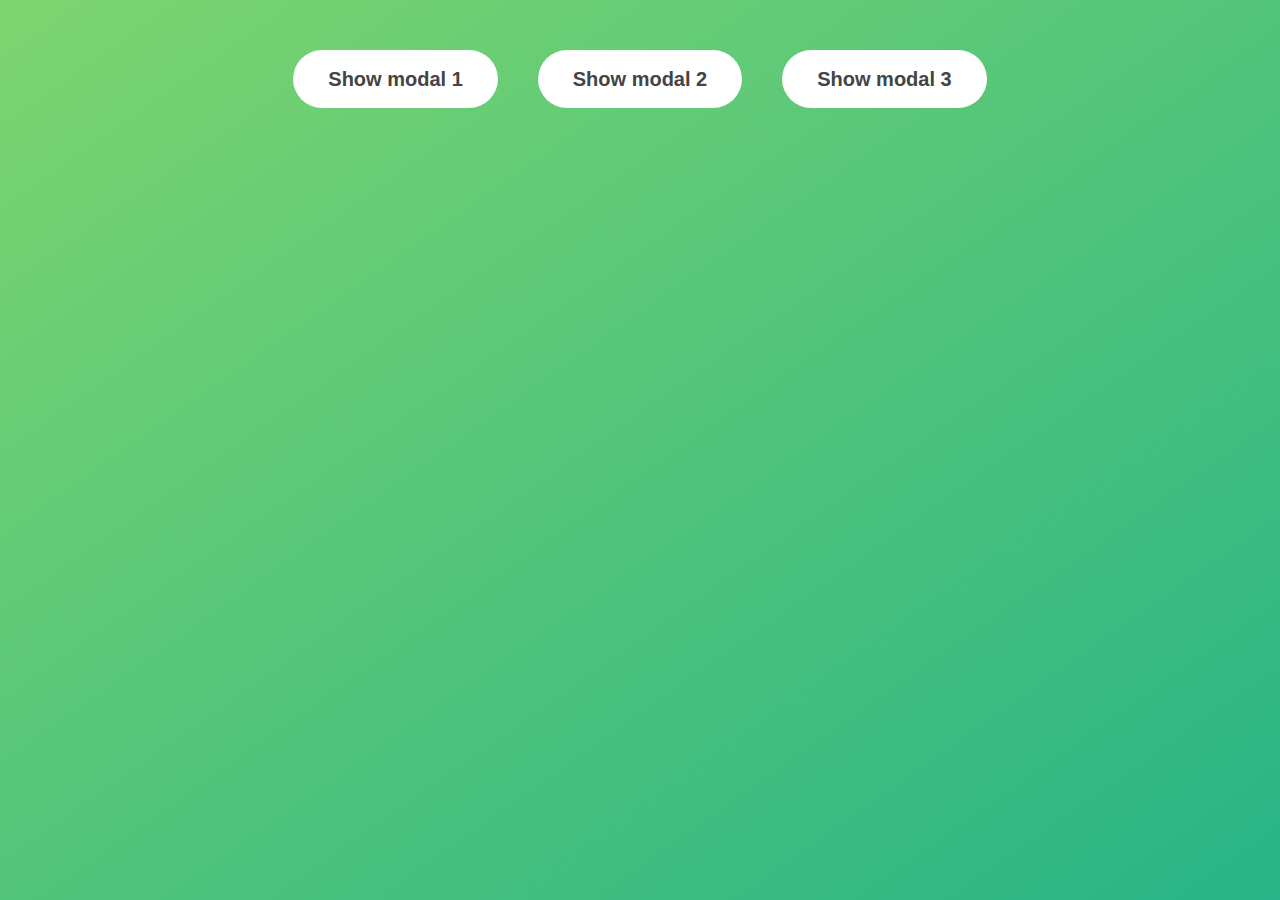
<file: JSDOMModelProject04/index.html>
<!DOCTYPE html>
<html lang="en">
  <head>
    <meta charset="UTF-8" />
    <meta name="viewport" content="width=device-width, initial-scale=1.0" />
    <meta http-equiv="X-UA-Compatible" content="ie=edge" />
    <link rel="stylesheet" href="style.css" />
    <title>Modal window</title>
  </head>
  <body>
    <button class="show-modal">Show modal 1</button>
    <button class="show-modal">Show modal 2</button>
    <button class="show-modal">Show modal 3</button>

    <div class="modal hidden">
      <button class="close-modal">&times;</button>
      <h1>I'm a modal window 😍</h1>
      <p>
        Lorem ipsum dolor sit amet, consectetur adipisicing elit, sed do eiusmod
        tempor incididunt ut labore et dolore magna aliqua. Ut enim ad minim
        veniam, quis nostrud exercitation ullamco laboris nisi ut aliquip ex ea
        commodo consequat. Duis aute irure dolor in reprehenderit in voluptate
        velit esse cillum dolore eu fugiat nulla pariatur. Excepteur sint
        occaecat cupidatat non proident, sunt in culpa qui officia deserunt
        mollit anim id est laborum.
      </p>
    </div>
    <div class="overlay hidden"></div>

    <script src="script.js"></script>
  </body>
</html>
</file>
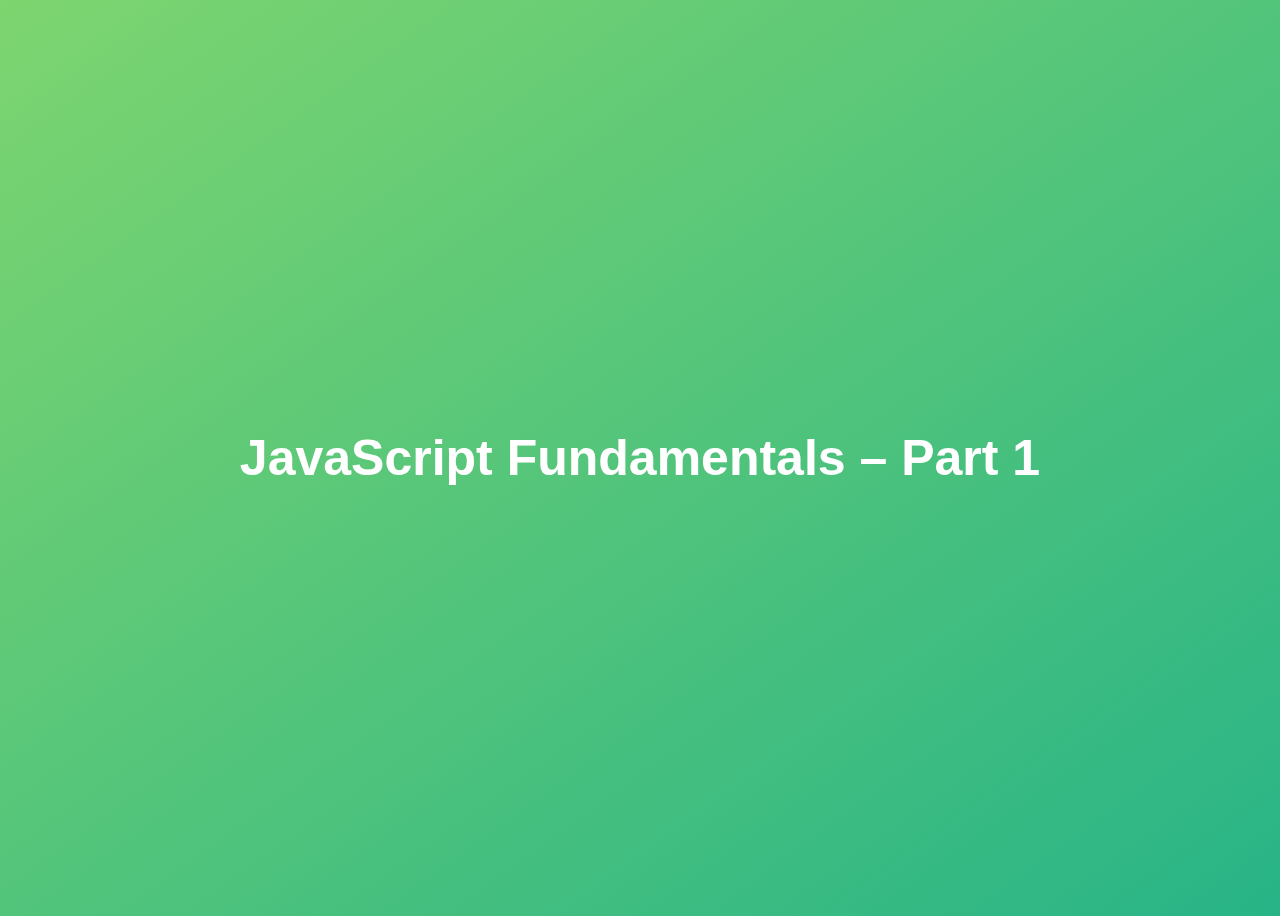
<file: JSFundamental01/index.html>
<!DOCTYPE html>
<html lang="en">

<head>
    <meta charset="UTF-8" />
    <meta name="viewport" content="width=device-width, initial-scale=1.0" />
    <meta http-equiv="X-UA-Compatible" content="ie=edge" />
    <title>JavaScript Fundamentals – Part 1</title>
    <style>
        body {
            height: 100vh;
            display: flex;
            align-items: center;
            background: linear-gradient(to top left, #28b487, #7dd56f);
        }

        h1 {
            font-family: sans-serif;
            font-size: 50px;
            line-height: 1.3;
            width: 100%;
            padding: 30px;
            text-align: center;
            color: white;
        }
    </style>
</head>

<body>
    <h1>JavaScript Fundamentals – Part 1</h1>

    <script src="script.js"></script>
    <script src="assignment.js"></script>
</body>

</html>
</file>
<file: JSDOMModelProject04/style.css>
* {
    margin: 0;
    padding: 0;
    box-sizing: inherit;
  }
  
  html {
    font-size: 62.5%;
    box-sizing: border-box;
  }
  
  body {
    font-family: sans-serif;
    color: #333;
    line-height: 1.5;
    height: 100vh;
    position: relative;
    display: flex;
    align-items: flex-start;
    justify-content: center;
    background: linear-gradient(to top left, #28b487, #7dd56f);
  }
  
  .show-modal {
    font-size: 2rem;
    font-weight: 600;
    padding: 1.75rem 3.5rem;
    margin: 5rem 2rem;
    border: none;
    background-color: #fff;
    color: #444;
    border-radius: 10rem;
    cursor: pointer;
  }
  
  .close-modal {
    position: absolute;
    top: 1.2rem;
    right: 2rem;
    font-size: 5rem;
    color: #333;
    cursor: pointer;
    border: none;
    background: none;
  }
  
  h1 {
    font-size: 2.5rem;
    margin-bottom: 2rem;
  }
  
  p {
    font-size: 1.8rem;
  }
  
  /* -------------------------- */
  /* CLASSES TO MAKE MODAL WORK */
  .hidden {
    display: none;
  }
  
  .modal {
    position: absolute;
    top: 50%;
    left: 50%;
    transform: translate(-50%, -50%);
    width: 70%;
  
    background-color: white;
    padding: 6rem;
    border-radius: 5px;
    box-shadow: 0 3rem 5rem rgba(0, 0, 0, 0.3);
    z-index: 10;
  }
  
  .overlay {
    position: absolute;
    top: 0;
    left: 0;
    width: 100%;
    height: 100%;
    background-color: rgba(0, 0, 0, 0.6);
    backdrop-filter: blur(3px);
    z-index: 5;
  }
</file>
